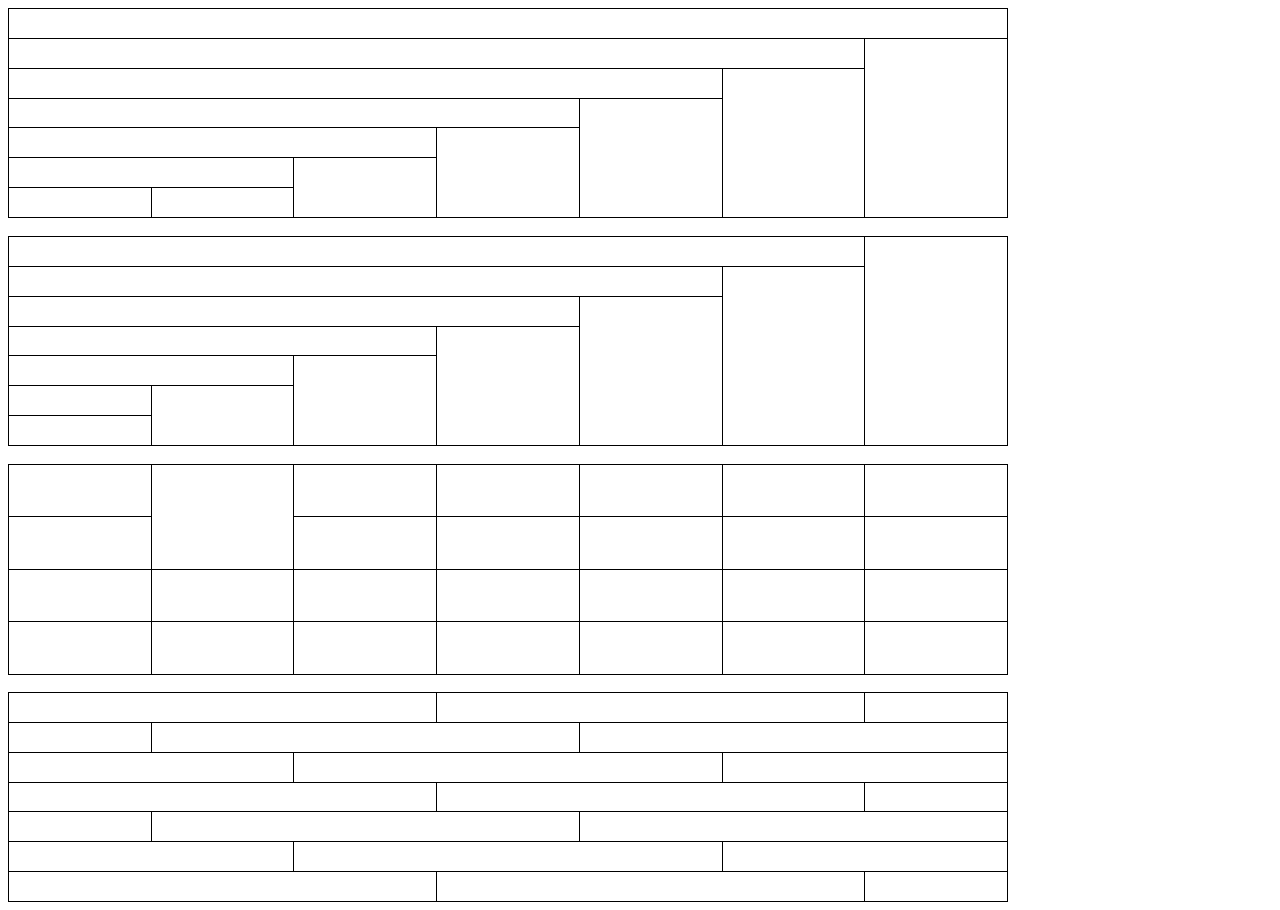
<file: lab-2/index.html>
<!DOCTYPE html>
<html lang="en" dir="ltr">
  <head>
    <meta charset="utf-8">
    <title>doc</title>
    <style media="screen">
      td {
        border: 1px solid black;
      }
      table {
        border-spacing: 0px;
        border-collapse: collapse;
        width: 1000px;
        height: 210px;
        table-layout: fixed;
      }
    </style>
  </head>
  <body>
    <table>
      <tr>
        <td colspan="7"></td>
      </tr>
      <tr>
        <td colspan="6"></td>
        <td colspan="1" rowspan="6"></td>
      </tr>
      <tr>
        <td colspan="5"></td>
        <td colspan="1" rowspan="5"></td>
        <!--<td colspan="1"></td>-->
      </tr>
      <tr>
        <td colspan="4"></td>
        <td colspan="1" rowspan="4"></td>
      </tr>
      <tr>
        <td colspan="3"></td>
        <td colspan="1" rowspan="3"></td>
      </tr>
      <tr>
        <td colspan="2"></td>
        <td colspan="1" rowspan="2"></td>
      </tr>
      <tr>
        <td colspan="1"></td>
        <td colspan="1"></td>
      </tr>
    </table>
    <br />
    <table width="1000px">
      <tr>
        <td colspan="6"></td>
        <td colspan="1" rowspan="7"></td>
      </tr>
      <tr>
        <td colspan="5"></td>
        <td colspan="1" rowspan="6"></td>
      </tr>
      <tr>
        <td colspan="4"></td>
        <td colspan="1" rowspan="5"></td>
      </tr>
      <tr>
        <td colspan="3"></td>
        <td colspan="1" rowspan="4"></td>
      </tr>
      <tr>
        <td colspan="2"></td>
        <td colspan="1" rowspan="3"></td>
      </tr>
      <tr>
        <td colspan="1"></td>
        <td colspan="1" rowspan="2"></td>
      </tr>
      <tr>
        <td></td>

      </tr>
    </table>
    <br />
    <table width="1000px">
      <tr>
        <td rowspan="1" id="1"></td>
        <td rowspan="4" id="2"></td>
        <td rowspan="1" id="3"></td>
        <td rowspan="2" id="4"></td>
        <td rowspan="1" id="5"></td>
        <td rowspan="2" id="6"></td>
        <td rowspan="1" id="7"></td>
                <!--<td rowspan="1" id="8"></td>-->
      </tr>
      <tr>
        <td rowspan="2" id="9"></td>
        <!--<td rowspan="1" id="10"></td>-->
        <td rowspan="2" id="11"></td>
        <td rowspan="2" id="12"></td>
                <td rowspan="2" id="13"></td>
      </tr>
      <tr>
        <td rowspan="2" id="14"></td>
        <!--<td rowspan="2" id="15"></td>-->
        <td rowspan="2" id="16"></td>
        <!--<td rowspan="1" id="17"></td>
                <td rowspan="1" id="18"></td>-->
      </tr>
      <tr>
        <td rowspan="2" id="19"></td>
        <td rowspan="2" id="20"></td>
        <td rowspan="2" id="21"></td>
        <td rowspan="2" id="22"></td>
                <!--<td rowspan="1" id="23"></td>-->
      </tr>
      <tr>
        <td rowspan="2" id="24"></td>
        <td rowspan="2" id="25"></td>
        <td rowspan="2" id="26"></td>
        <!--<td rowspan="1" id="27"></td>
                <td rowspan="1" id="28"></td>-->
      </tr>
      <tr>
        <td rowspan="2" id="29"></td>
        <td rowspan="2" id="30"></td>
        <td rowspan="2" id="31"></td>
        <td rowspan="2" id="32"></td>
                <!--<td rowspan="1" id="33"></td>-->
      </tr>
      <tr>
        <td rowspan="1" id="34"></td>
        <td rowspan="1" id="35"></td>
        <td rowspan="1" id="36"></td>
        <!--<td rowspan="1" id="37"></td>
                <td rowspan="1" id="38"></td>-->
      </tr>
      <tr>
    </table>
    <br />
    <table>
      <tr>
        <td colspan="3"></td>
        <td colspan="3"></td>
        <td></td>
      </tr>
      <tr>
        <td></td>
        <td colspan="3"></td>
        <td colspan="3"></td>
      </tr>
      <tr>
        <td colspan="2"></td>
        <td colspan="3"></td>
        <td colspan="2"></td>
      </tr>
      <tr>
        <td colspan="3"></td>
        <td colspan="3"></td>
        <td></td>
      </tr>
      <tr>
        <td></td>
        <td colspan="3"></td>
        <td colspan="3"></td>
      </tr>
      <tr>
        <td colspan="2"></td>
        <td colspan="3"></td>
        <td colspan="2"></td>
      </tr>
      <tr>
        <td colspan="3"></td>
        <td colspan="3"></td>
        <td></td>
      </tr>
    </table>
  </body>
</html>
</file>
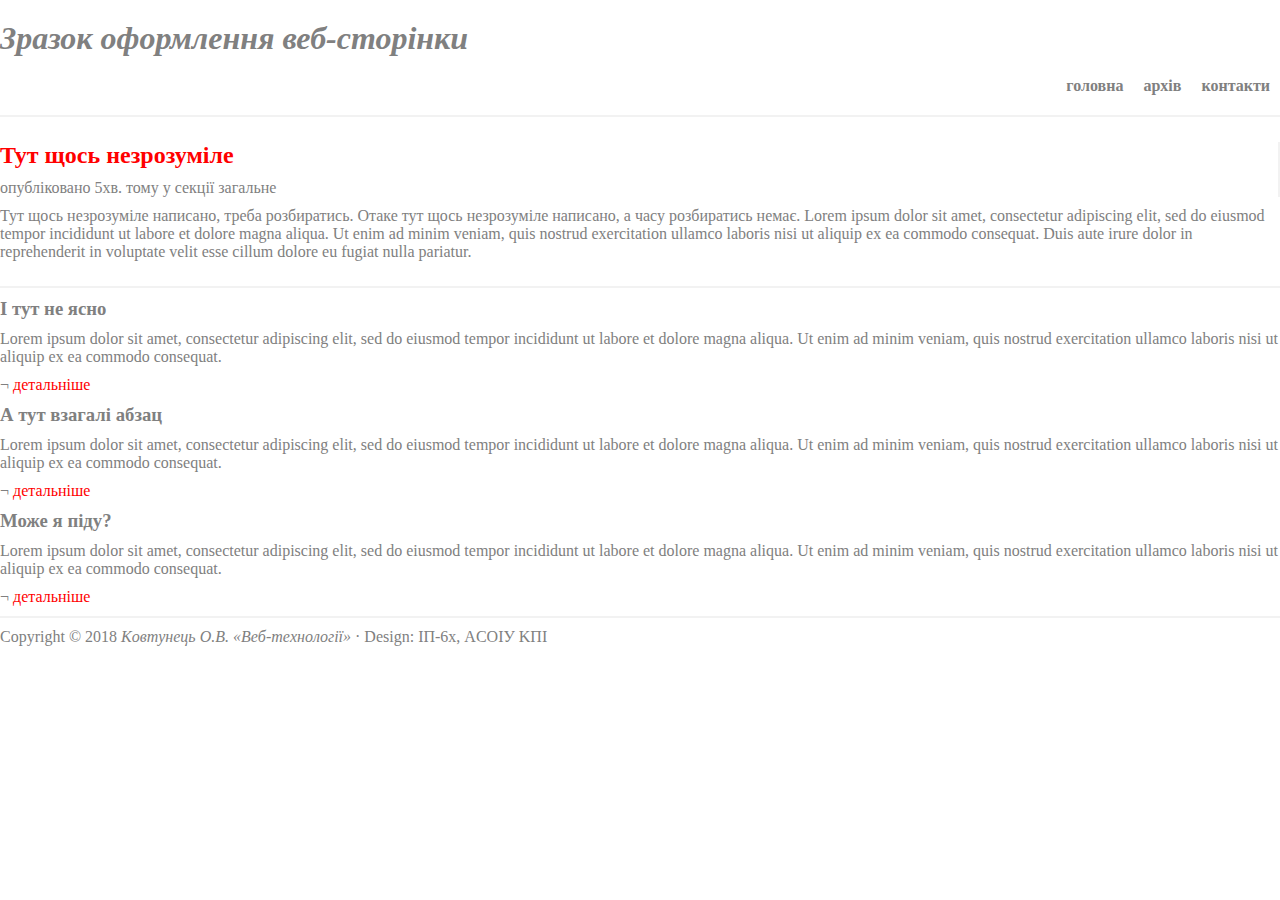
<file: lab-4/index.html>
<!DOCTYPE html>

<html>

<head>
  <meta http-equiv="content-type" content="text/html;charset=utf-8" />
  <meta name="viewport" content="width=device-width, initial-scale=1.0">
  <link rel="stylesheet" href="style.css" type="text/css" />
  <link rel="stylesheet" href="https://stackpath.bootstrapcdn.com/bootstrap/4.1.3/css/bootstrap.min.css" integrity="sha384-MCw98/SFnGE8fJT3GXwEOngsV7Zt27NXFoaoApmYm81iuXoPkFOJwJ8ERdknLPMO" crossorigin="anonymous">
  <title>Зразок оформлення веб-сторінки</title>
</head>

<body>
  <div id="content" class="container">
    <h1>Зразок оформлення веб-сторінки</h1>
    <ul id="menu">
      <li><a class="link" href="#">головна</a></li>
      <li><a class="link" href="#">архів</a></li>
      <li><a class="link" href="#">контакти</a></li>
    </ul>
    <div class="row post">
      <div class="details col-12 col-md-4">
        <h2><a class="link red" href="#">Тут щось незрозуміле</a></h2>
        <p class="info">опубліковано 5хв. тому у секції <a class="link" href="#">загальне</a></p>
      </div>
      <div class="body col-12 col-md-8">
        <p>Тут щось незрозуміле написано, треба розбиратись. Отаке тут щось незрозуміле
          написано, а часу розбиратись немає. Lorem ipsum dolor sit amet, consectetur adipiscing elit, sed do eiusmod tempor
          incididunt ut labore et dolore magna aliqua. Ut enim ad minim veniam, quis nostrud exercitation ullamco laboris nisi ut
          aliquip ex ea commodo consequat. Duis aute irure dolor in reprehenderit in voluptate velit esse cillum dolore eu fugiat
          nulla pariatur. </p>
      </div>
      <div class="x"></div>
    </div>
    <div class="row">
      <div class="col-12 col-md-4">
        <h3><a class="link" href="#">І тут не ясно</a></h3>
        <p>Lorem ipsum dolor sit amet, consectetur adipiscing elit, sed do eiusmod tempor incididunt ut
          labore et dolore magna aliqua. Ut enim ad minim veniam, quis nostrud exercitation ullamco laboris nisi ut aliquip ex ea
          commodo consequat. </p>
        <p class="det">&not; <a class="link red" href="#">детальніше</a></p>
      </div>
      <div class="col-12 col-md-4">
        <h3><a class="link" href="#">А тут взагалі абзац</a></h3>
        <p>Lorem ipsum dolor sit amet, consectetur adipiscing elit, sed do eiusmod tempor incididunt ut
          labore et dolore magna aliqua. Ut enim ad minim veniam, quis nostrud exercitation ullamco laboris nisi ut aliquip ex ea
          commodo consequat. </p>
        <p class="det">&not; <a class="link red" href="#">детальніше</a></p>
      </div>
      <div class="col-12 col-md-4">
        <h3><a class="link" href="#">Може я піду?</a></h3>
        <p>Lorem ipsum dolor sit amet, consectetur adipiscing elit, sed do eiusmod tempor incididunt ut
          labore et dolore magna aliqua. Ut enim ad minim veniam, quis nostrud exercitation ullamco laboris nisi ut aliquip ex ea
          commodo consequat. </p>
        <p class="det">&not; <a class="link red" href="#">детальніше</a></p>
      </div>
    </div>
    <div id="footer">
      <p>Copyright &copy; 2018 <em>Koвтyнeць O.B. &laquo;Beб-тexнoлoгiї&raquo;</em>
        &middot; Design: ІП-6х, <a class="link" href="http://asu.kpi.ua/" title="ACOI KПI">ACОIУ KПI</a></p>
    </div>
  </div>
</body>

</html>
</file>
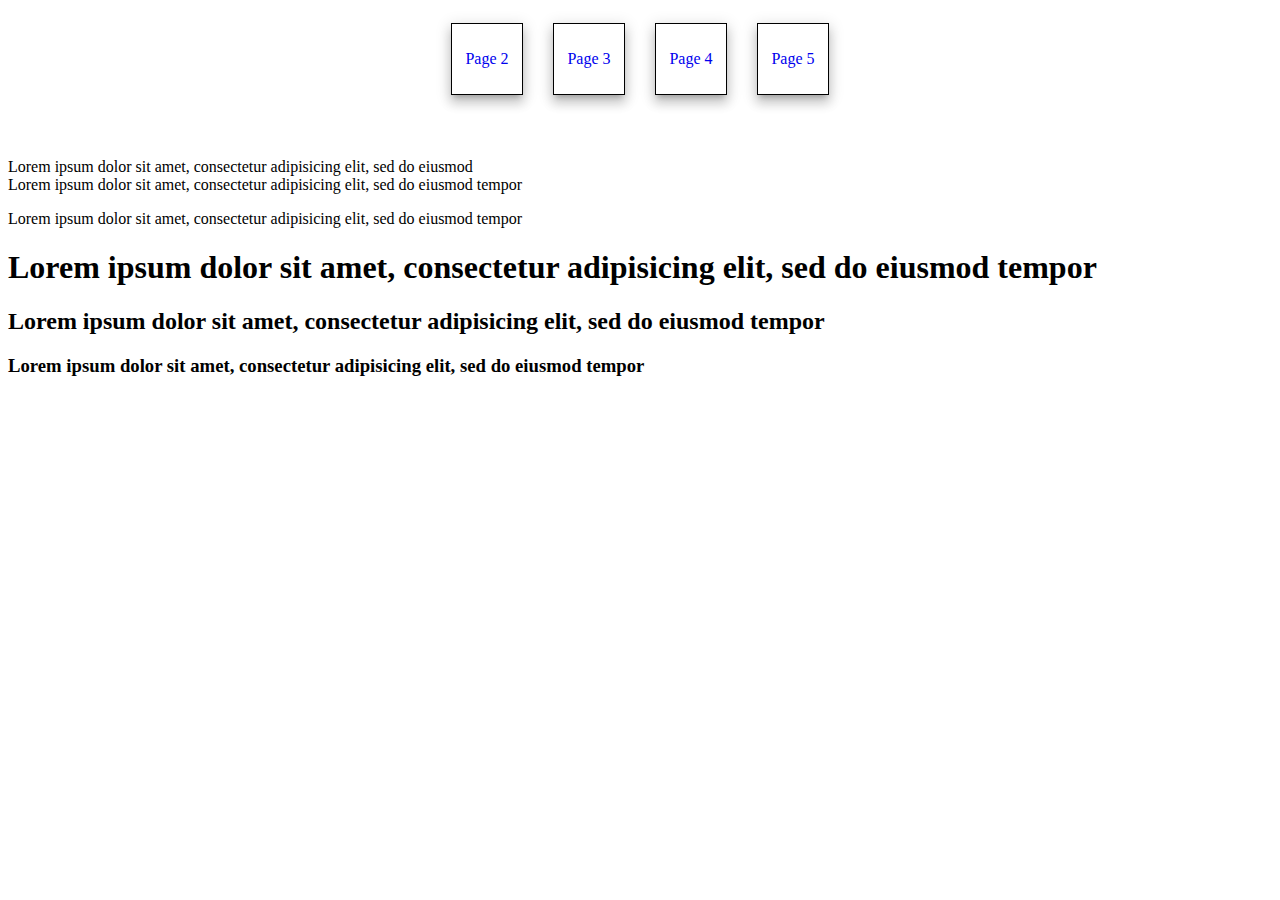
<file: lab-1/index_1.html>
<!DOCTYPE html>
<html lang="en" dir="ltr">
  <head>
    <meta charset="utf-8">
    <link rel="stylesheet" href="./style.css">
    <title>Page 1</title>
  </head>
  <body>
    <div class="linkBox">
      <a href="./index_2.html"><div class="box">Page 2</div></a>
      <a href="./index_3.html"><div class="box">Page 3</div></a>
      <a href="./index_4.html"><div class="box">Page 4</div></a>
      <a href="./index_5.html"><div class="box">Page 5</div></a>
  </div>
  <div>
    <div>Lorem ipsum dolor sit amet, consectetur adipisicing elit, sed do eiusmod</div>
    <span>Lorem ipsum dolor sit amet, consectetur adipisicing elit, sed do eiusmod tempor</span>
    <p>Lorem ipsum dolor sit amet, consectetur adipisicing elit, sed do eiusmod tempor</p>
    <h1>Lorem ipsum dolor sit amet, consectetur adipisicing elit, sed do eiusmod tempor</h1>
    <h2>Lorem ipsum dolor sit amet, consectetur adipisicing elit, sed do eiusmod tempor</h2>
    <h3>Lorem ipsum dolor sit amet, consectetur adipisicing elit, sed do eiusmod tempor</h3>
  </div>
  </body>
</html>
</file>
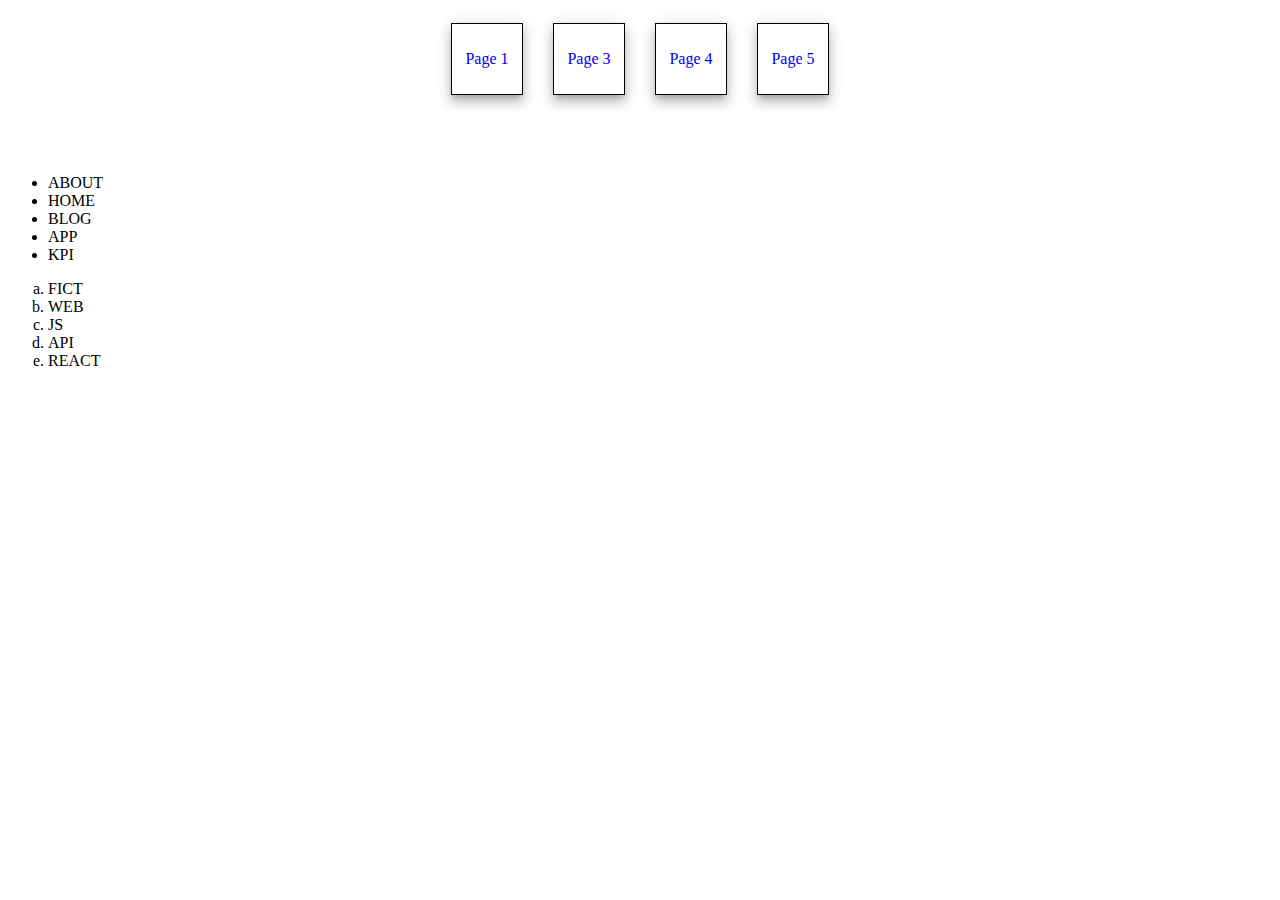
<file: lab-1/index_2.html>
<!DOCTYPE html>
<html lang="en" dir="ltr">
  <head>
    <meta charset="utf-8">
    <link rel="stylesheet" href="./style.css">
    <title>Page 1</title>
  </head>
  <body>
    <div class="linkBox">
      <a href="./index_1.html"><div class="box">Page 1</div></a>
      <a href="./index_3.html"><div class="box">Page 3</div></a>
      <a href="./index_4.html"><div class="box">Page 4</div></a>
      <a href="./index_5.html"><div class="box">Page 5</div></a>
  </div>
  <div>
    <ul>
      <li>ABOUT</li>
      <li>HOME</li>
      <li>BLOG</li>
      <li>APP</li>
      <li>KPI</li>
    </ul>
    <ol type="a">
      <li>FICT</li>
      <li>WEB</li>
      <li>JS</li>
      <li>API</li>
      <li>REACT</li>
    </ol>
  </div>
  </body>
</html>
</file>
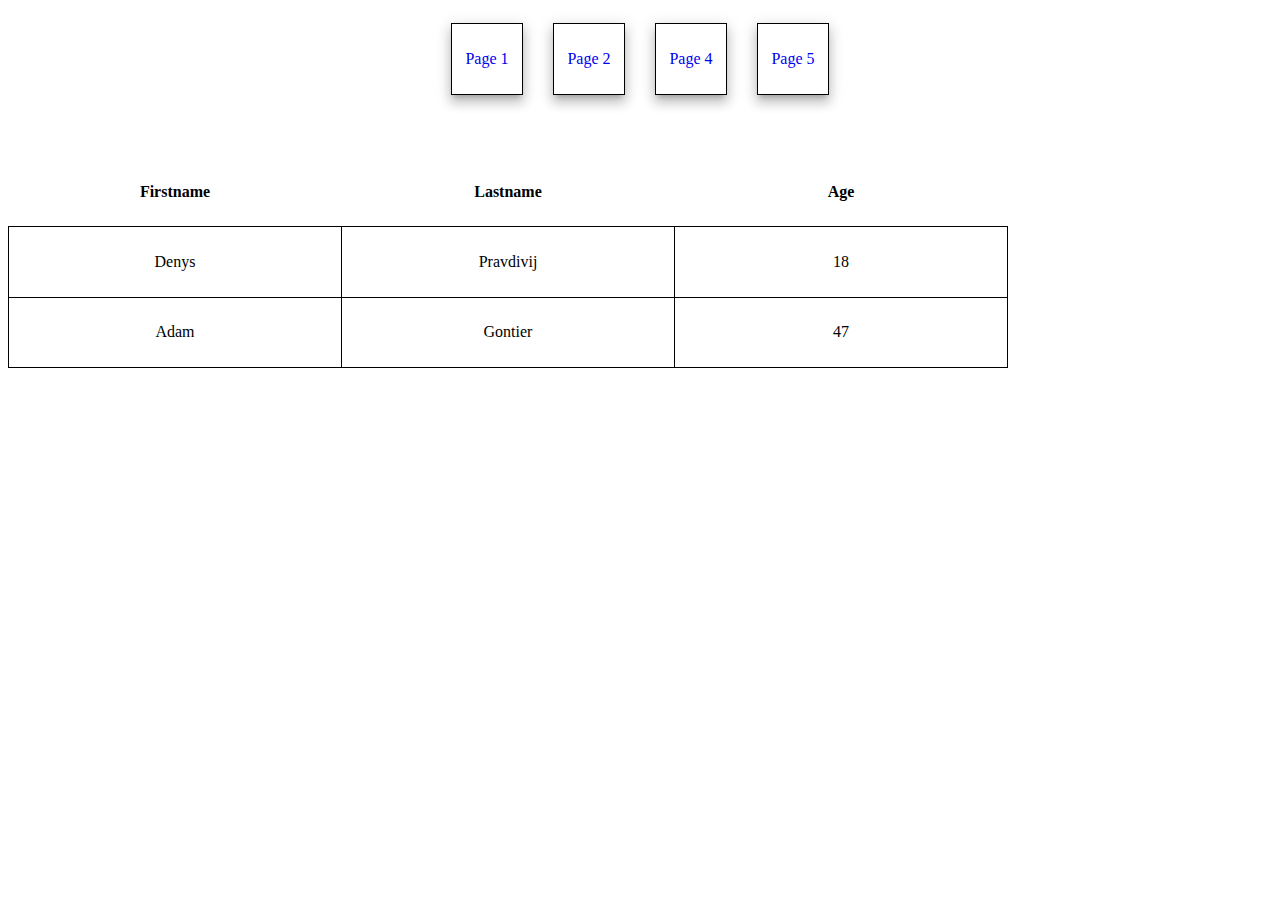
<file: lab-1/index_3.html>
<!DOCTYPE html>
<html lang="en" dir="ltr">
  <head>
    <meta charset="utf-8">
    <link rel="stylesheet" href="./style.css">
    <title>Page 1</title>
    <style media="screen">
    td {
      border: 1px solid black;
      text-align: center;
    }
    table {
      border-spacing: 0px;
      border-collapse: collapse;
      width: 1000px;
      height: 210px;
      table-layout: fixed;
    }
    </style>
  </head>
  <body>
      <div class="linkBox">
        <a href="./index_1.html"><div class="box">Page 1</div></a>
        <a href="./index_2.html"><div class="box">Page 2</div></a>
        <a href="./index_4.html"><div class="box">Page 4</div></a>
        <a href="./index_5.html"><div class="box">Page 5</div></a>
      </div>
      <table>
      <tr>
        <th>Firstname</th>
        <th>Lastname</th>
        <th>Age</th>
      </tr>
      <tr>
        <td>Denys</td>
        <td>Pravdivij</td>
        <td>18</td>
      </tr>
      <tr>
        <td>Adam</td>
        <td>Gontier</td>
        <td>47</td>
      </tr>
    </table>
  </body>
</html>
</file>
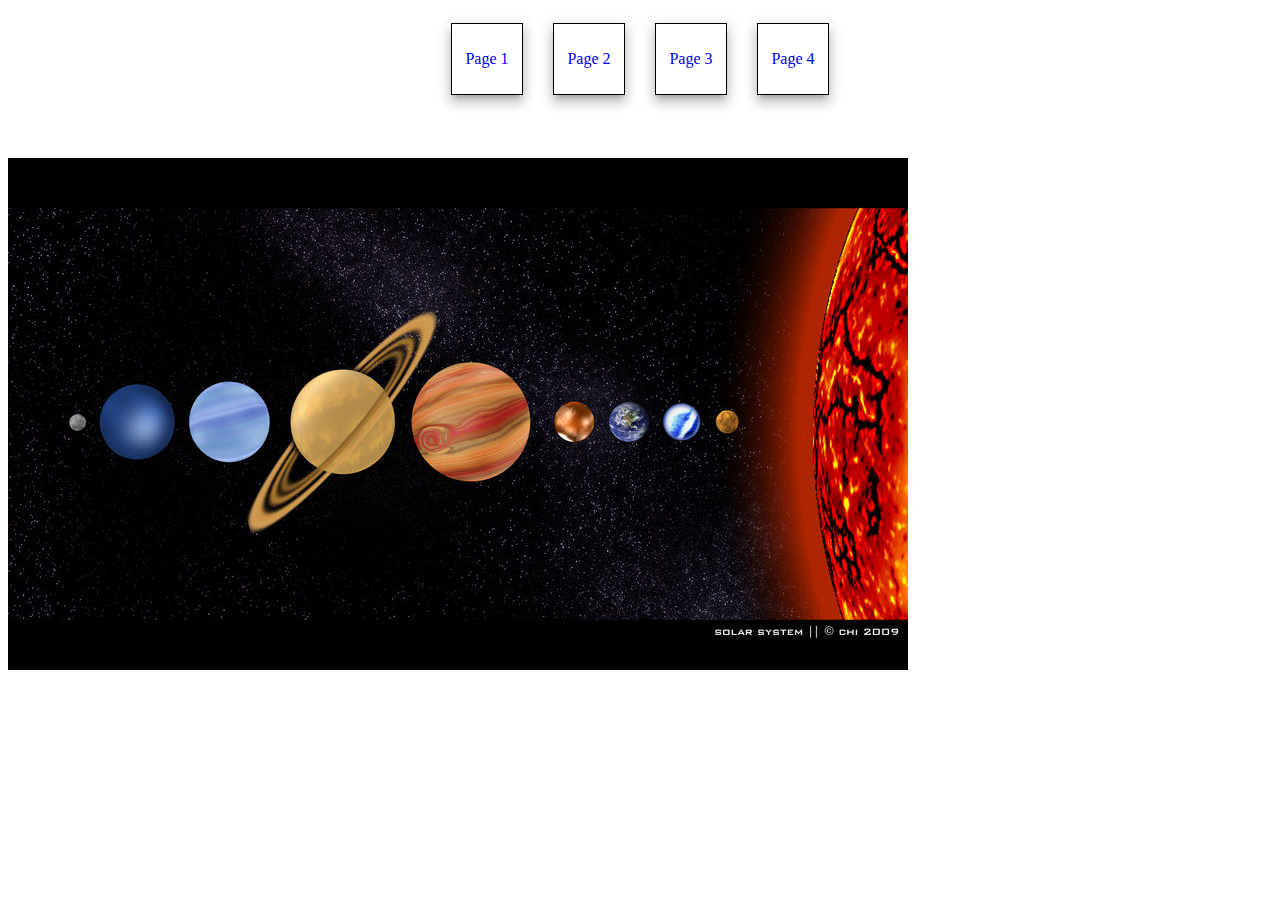
<file: lab-1/index_5.html>
<!DOCTYPE html>
<html lang="en" dir="ltr">
  <head>
    <meta charset="utf-8">
    <link rel="stylesheet" href="./style.css">
    <title>Page 1</title>
  </head>
  <body>
    <div class="linkBox">
      <a href="./index_1.html"><div class="box">Page 1</div></a>
      <a href="./index_2.html"><div class="box">Page 2</div></a>
      <a href="./index_3.html"><div class="box">Page 3</div></a>
      <a href="./index_4.html"><div class="box">Page 4</div></a>
    </div>
  <img src="the_solar_system_by_chispaceart.jpg" usemap="#image-map">

  <map name="image-map">
      <area target="_blank" alt="Mercury" title="Mercury" href="http://www.dreams.metroeve.com/wp-content/uploads/2017/10/www.dreams.metroeve.com-mercury-dreams-meaning.jpg" coords="719,263,12" shape="circle">
      <area target="_blank" alt="Venus" title="Venus" href="https://media.wired.com/photos/592684798d4ebc5ab806a8d1/master/pass/PlanetVenusTA-680802775.jpg" coords="673,263,18" shape="circle">
      <area target="_blank" alt="Earth" title="Earth" href="https://upload.wikimedia.org/wikipedia/commons/9/97/The_Earth_seen_from_Apollo_17.jpg" coords="620,264,20" shape="circle">
      <area target="_blank" alt="Mars" title="Mars" href="https://space-facts.com/wp-content/uploads/mars.jpg" coords="567,263,20" shape="circle">
      <area target="_blank" alt="Jupiter" title="Jupiter" href="[data-uri]" coords="462,264,60" shape="circle">
      <area target="_blank" alt="Saturn" title="Saturn" href="https://upload.wikimedia.org/wikipedia/commons/thumb/c/c7/Saturn_during_Equinox.jpg/1200px-Saturn_during_Equinox.jpg" coords="334,264,55" shape="circle">
      <area target="_blank" alt="Saturn_1" title="Saturn_1" href="https://upload.wikimedia.org/wikipedia/commons/thumb/c/c7/Saturn_during_Equinox.jpg/1200px-Saturn_during_Equinox.jpg" coords="340,204,390,247,432,152" shape="poly">
      <area target="_blank" alt="Saturn_2" title="Saturn_2" href="https://upload.wikimedia.org/wikipedia/commons/thumb/c/c7/Saturn_during_Equinox.jpg/1200px-Saturn_during_Equinox.jpg" coords="278,280,330,322,236,380" shape="poly">
      <area target="_blank" alt="Uran" title="Uran" href="https://www.jpl.nasa.gov/images/voyager/20160121/PIA18182-16.jpg" coords="221,265,40" shape="circle">
      <area target="_blank" alt="Neptune" title="Neptune" href="https://i.ytimg.com/vi/faKnto4Pb6c/maxresdefault.jpg" coords="130,264,36" shape="circle">
      <area target="_blank" alt="pluto" title="pluto" href="https://www.extremetech.com/wp-content/uploads/2015/07/Pluto-640x353.jpg" coords="69,264,9" shape="circle">
      <area target="_blank" alt="sun" title="sun" href="http://images.astronet.ru/pubd/2008/09/24/0001229672/sunspot1002_soho_big.jpg" coords="788,48,899,467" shape="rect">
  </map>
  </body>
</html>
</file>
<file: lab-4/style.css>
* {
  padding: 0;
  margin: 10px 0;
  color: gray;
}

#menu {
  display: flex;
  justify-content: flex-end;
  list-style-type: none;
  font-weight: bolder;
  font-size: 12pt;
}

h1 {
  font-style: italic;
}

#menu > li > a {
  margin: 10px;
}

.link {
  text-decoration: none;
  color: gray;
}

.link:hover {
  text-decoration: none;
  color: pink;
}

.post {
  border-top: 2px solid #f2f2f2;
  border-bottom: 2px solid #f2f2f2;
  height: auto;
  padding: 15px 0;
}

.red {
  color: red;
}

.details {
  border-right: 2px solid #f2f2f2;
}

@media only screen and (max-width: 767px) {
  .details {
    border-right: none;
  }
}

.row {
  border-bottom: 2px solid #f2f2f2;
}
</file>
<file: lab-1/style.css>
.linkBox {
  display: flex;
  justify-content: center;
  height: 150px;
}

.box {
  width: 70px;
  height: 70px;
  border: 1px solid black;
  margin: 15px;
  display: flex;
  justify-content: center;
  align-items: center;
  box-shadow: 0px 5px 5px -3px
    rgba(0, 0, 0, 0.2), 0px 8px 10px 1px
    rgba(0, 0, 0, 0.14), 0px 3px 14px 2px
    rgba(0, 0, 0, 0.12);
}

a {
  text-decoration: none;
}

.box:hover {
  width: 80px;
  height: 80px;
}
</file>
